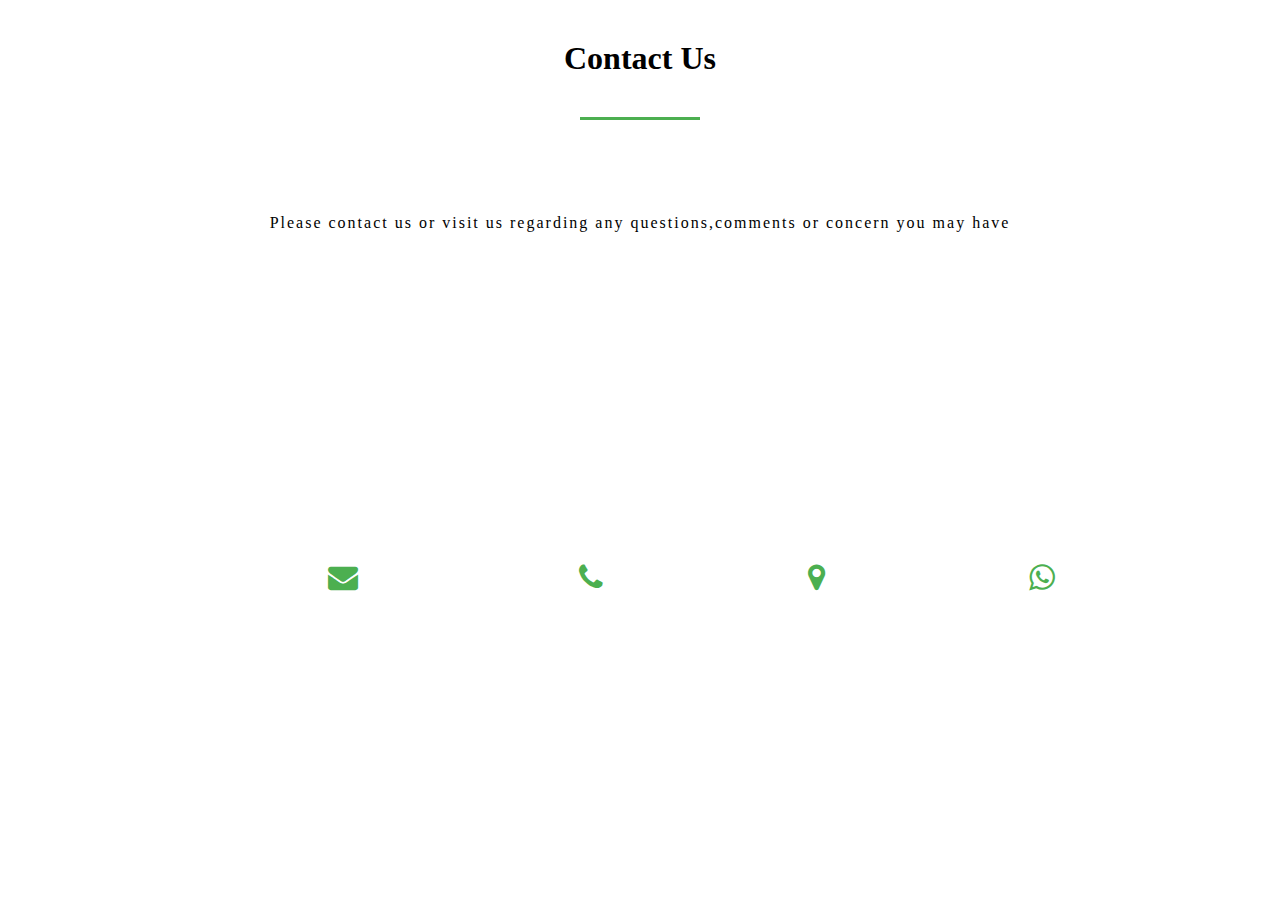
<file: Dcontact.html>
<html>
<head>
<title> social buttons</title>
<link rel="stylesheet" href="cs.css">

</head>
<body>
<div class="contact-section">

<h1> Contact Us </h1>
<div class="border"></div>

<br>
<br>
<br>
<p> Please contact us or visit us regarding any questions,comments or concern you may have </p>
<div class="contact-info">
<div class="card" href=" "> <i class="card-icon fa fa-envelope" aria-hidden="true"></i>
<p> networkthedream@gmail.com </p>
 </div>

<div class="card" href=" "> <i class="card-icon fa fa-phone" aria-hidden="true"></i>
<p> +919365620077 </p>
 </div>
 

<div class="card" href=" "> <i class="card-icon fa fa-map-marker" aria-hidden="true"></i>

<p> GHY, Maligaon, 781011 </p>
 </div>

<div class="card" href="">  <i class="card-icon fa fa-whatsapp" aria-hidden="true"></i>
<p> +919365620077 </p>
 </div>
 

</div>
</file>
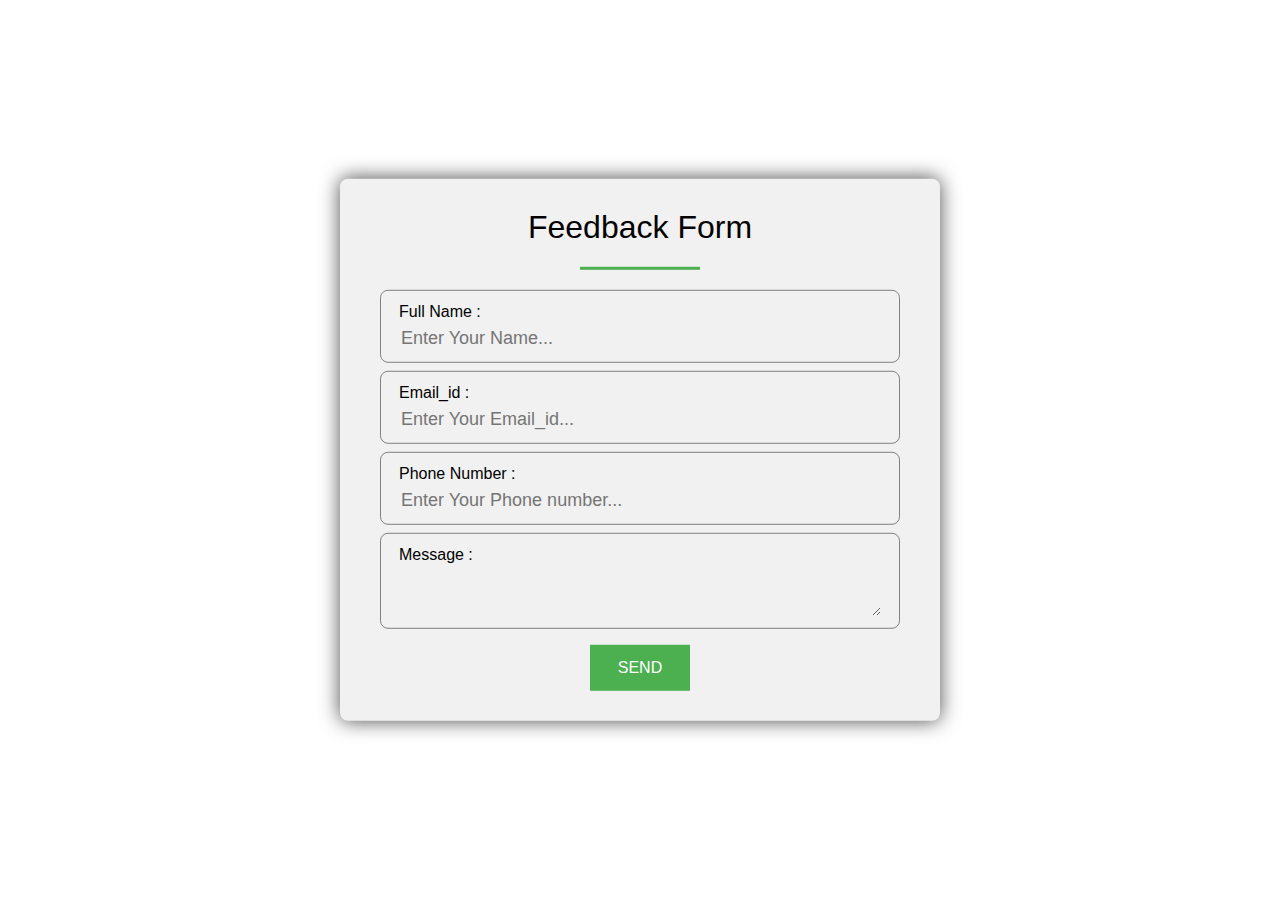
<file: Dfeed.html>
<html>
<head>
<title> Feedback form </title>
<link rel="stylesheet" href="Dfeed.css">
</head>
<body>
<div class=" feed">
<h1> Feedback Form </h1>
<div class="border"></div>
<div class=" txtb">
<label> Full Name : </label>
<input type="text" placeholder="Enter Your Name...">
</div>

<div class=" txtb">
<label> Email_id : </label>
<input type="email" placeholder="Enter Your Email_id...">
</div>


<div class=" txtb">
<label> Phone Number : </label>
<input type="text" placeholder="Enter Your Phone number...">
</div>

<div class=" txtb">
<label> Message : </label>
<textarea>  </textarea>
</div>

<a class="btn"> Send </a>





</body>
</html>
</file>
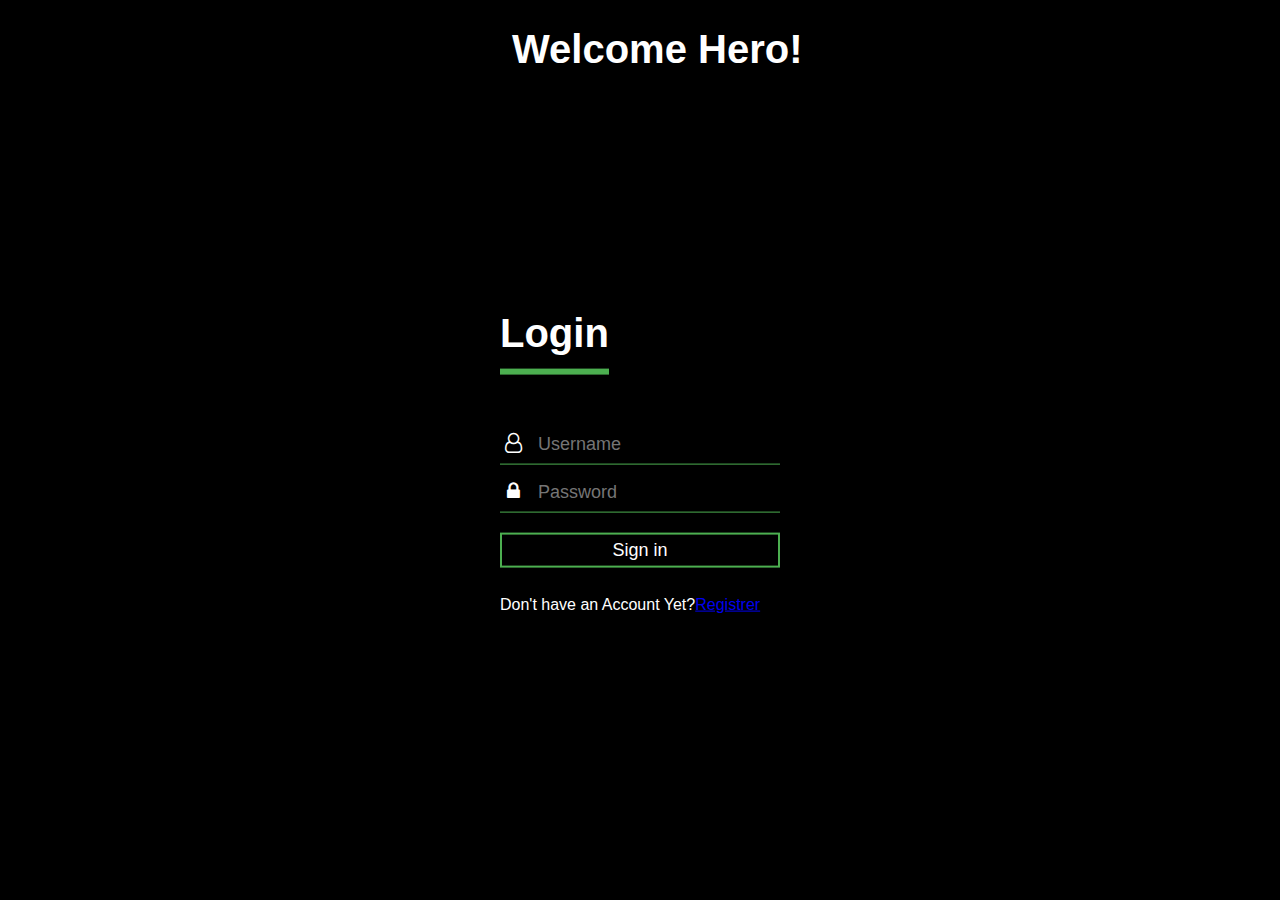
<file: Dlogin File.html>
<html>
<head>
<title> login form </title>
<link rel="stylesheet" href="Dlogin File.css">
<body>
<h1 class="hd"> Welcome Hero! </h1>
<div class="login-box">
<h1>Login</h1>
<div class="textbox">
<i class="fa fa-user-o" aria-hidden="true"></i>

<input type="text" placeholder="Username">
</div>
<div class="textbox">
<i class="fa fa-lock" aria-hidden="true"></i>

<input type="password" placeholder="Password">
</div>
<input class="btn" type="button" value="Sign in">
<p> Don't have an Account Yet?<a href="donor reg.html">Registrer</a></p>

</body>
</html>
</file>
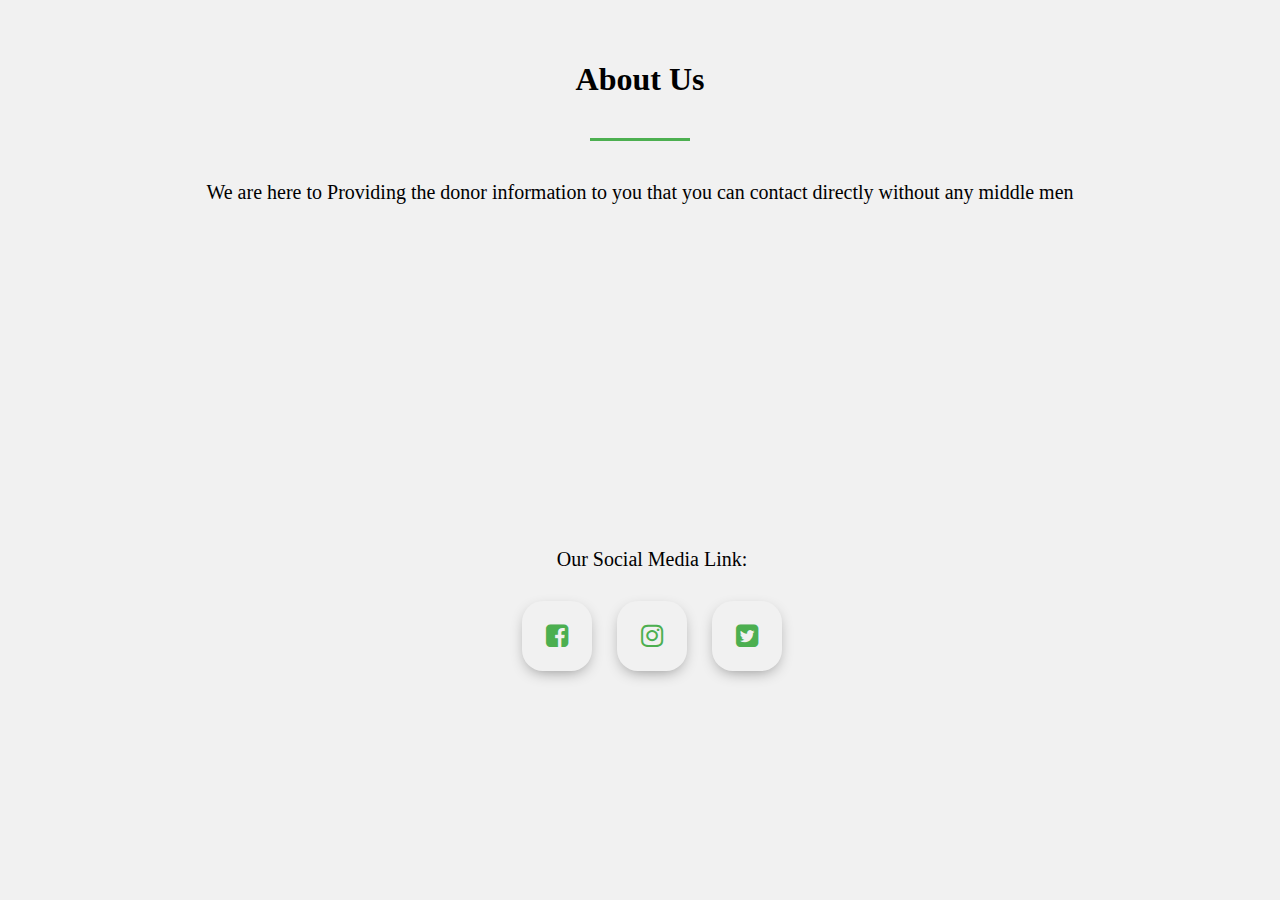
<file: dreamAbout.html>
<html>
<head>
<title> about us</title>
<link rel="stylesheet" href="Dabout.css">

</head>
<body>
<div class="about-section">

<h1> About Us </h1>
<div class="border"></div>

<div class="about">
<p>
We are here to Providing the donor information to you that you can contact directly without any middle men<br>


<br>
</p>
<div class="s-m">
<p class=" lin" >Our Social Media Link: </p>
<a  class="btn" href="https://www.facebook.com/The-Dream-Network-101273651568660/"> <i class="fa fa-facebook-square" aria-hidden="true"></i> </a>
<a  class="btn" href="https://www.instagram.com/the_drnet/"> <i class="fa fa-instagram" aria-hidden="true"> </i> </a>
<a  class="btn" href="https://twitter.com/TheDreamNetwor1"> <i class="fa fa-twitter-square" aria-hidden="true"></i> </a>

</div>
</file>
<file: Dfeed.css>
.body{
padding: 0;
margin: 0;
}
.feed{
	width: 85%;
	max-width: 600px;
	background: #f1f1f1;
	position: absolute;
	top: 50%;
	left: 50%;
	transform: translate(-50%, -50%);
	padding: 30px 40px;
	box-sizing: border-box;
	border-radius: 8px;
	text-align: center;
	box-shadow: 0 0 20px #000000b3;
	font-family: "montserrat", sans-serif;
}
.feed h1{
	margin-top: 0;
	font-weight: 200;
}
.border{
	width: 120px;
	height: 3px;
	background: #4caf50;
	margin: 20px auto;
}
.txtb{
	border: 1px solid gray;
	padding: 12px 18px;
	margin: 8px 0;
	border-radius: 8px;
	text-align: left;
}
.txtb lable{
	display: block;
	text-align: left-side;
	text-transform: uppercase;
	font-size: 13px;
}
.txtb input, .txtb textarea{
	width: 100%;
	border: none;
	background: none;
	outline: none;
	font-size: 18px;
	margin-top: 6px;
	
	
	
	
}
.btn{
	display: inline-block;
	background: #4caf50;
	padding: 14px 0;
	color: white;
	text-transform: uppercase;
	cursor: pointer;
	margin-top: 8px;
	width: 100px;
	
	
}
</file>
<file: cs.css>
@import "https://stackpath.bootstrapcdn.com/font-awesome/4.7.0/css/font-awesome.min.css";
*{
	margin: 0;
padding: 0;
font-family: "open sans" sans-serif;
box-sizing: border-box;
}
.body{
	position: absolute;
	background-color: black;
	min-height: 100vh;
	display: flex;
	align-items: center;
	justify-content: center;
}
.contact-section{
	width: 100%;
	
	
	padding: 40px 0;
}
.contact-section{
	text-align: center;
}
.contact-section p{
	letter-spacing: 2px;
	
	
}
.border{
	width: 120px;
	height: 3px;
	background: #4caf50;
	margin: 40px auto;
}
.contact-info{
	position: absolute;
	bottom: 22%;
	left: 5%;
	display: flex;
	width: 100%;
	max-width: 1200px;
	align-items: center;
	justify-content: center;
padding: 0 20px;
}
.card{
	background: #fff;
	margin: 0 10px;
padding: 0 20px;
width: calc( 33% -20px);
height: 200px;
display: flex;
flex-direction: column;
align-items: center;
	justify-content: center;
	color: #4caf50;
	cursor: pointer;
	
}
.card-icon{
	font-size: 30px;
	background: #fff;
	width: 60px;
	height: 60px;
	text-align: center;
	line-height: 60px |important;
	border-radius: 50%;
	transition: 0.3s linear;	
	
}
.card:hover .card-icon{
	background: none;
	color: #4caf50;
	transform: scale(1.6);
	
}
.card p {
	margin-top: 20px;
	font-weight: 300;
	letter-spacing: 2px;
	max-height: 0;
	opacity:0;
	transition: 0.3s linear;
	
}
.card:hover p{
	max-height: 40px;
	opacity: 1;
	
}
@media screen and(max-width: 800px){
	.contact-info{
		flex-direction: column;
	}
	.card{
		width: 100%;
		max-width: 300px;
		margin: 10px 0;
		
	}
}
</file>
<file: Dlogin File.css>
@import "https://stackpath.bootstrapcdn.com/font-awesome/4.7.0/css/font-awesome.min.css";
body{
margin: 0;
padding: 0;
font-family: sans-serif;
background-color: black;
}
.hd { position: absolute;
	font-size: 40px;
	color: white;
	left: 40%;
}


.login-box{
	width: 280px;
	position: absolute;
	top: 50%;
	left: 50%;
	transform: translate(-50%,-50%);
	color: white;
}
.login-box h1{
	float: left;
	font-size: 40px;
	border-bottom: 6px solid #4caf50;
	margin-bottom: 50px;
	padding: 13px 0;
	
	
}
.textbox{
	width: 100%;
	overflow:hidden;
	font-size: 20px;
	padding: 8px 0;
	margin: 8px 0;
	border-bottom: 1px solid #4caf50;
	
}
.textbox i{
	width: 26px;
	float: left;
	text-align: center;
	
}
.textbox input{
	border: none;
	outline: none;
	background: none;
	color: white;
	font-size: 18px;
	width: 80%;
	float: left;
	margin: 0 10px;
}
.btn{
	width: 100%;
	background: none;
	border: 2px solid #4caf50;
	color: white;
	padding: 5px;
	font-size: 18px;
	cursor: pointer;
	margin: 12px 0;
}
</file>
<file: Dabout.css>
@import "https://stackpath.bootstrapcdn.com/font-awesome/4.7.0/css/font-awesome.min.css";
body{
	padding: 0;
	margin: 0;
	background-color: #f1f1f1;
font-family: "open sans" sans-serif;
	
}
.s-m{
	position: absolute;
	bottom: 15%;
	left: 40%;
	transform:translateY(-50%);
text-align: center;

}
.btn{
	display: inline-block;
	width: 70px;
	height: 70px;
	background: #f1f1f1;
	margin: 10px;
	border-radius: 30%;
	box-shadow: 0 5px 15px -5px #00000070;
	color: #4caf50;
	overflow: hidden;
	position: relative;
	
}
.btn i{
	line-height: 70px;
	font-size: 26px;
	transition: 0.1s linear;
	
}
.btn:hover i{
	transform: scale(1.3);
	color: #f1f1f1;
	
	
}
.btn::before{
	content: " ";
	position: absolute;
	width: 120%;
	height: 120%;
	background: #4caf50;
	transform: rotate(45deg);
	left: -110%;
	top: 90%;
	
}
.btn:hover::before{
	animation: aaa 0.7s 1;
	top: -10%;
	left: -10%;
}
@keyframes aaa{
	0%{
		left: -110%;
	top: 90%;
	}
	50%{
		left: 10%;
	top: -30%;
	}
	100%{
	left: -10%;
	top: -10%;	
	}
}
.about-section{
	width: 100%;
	
	
	padding: 40px 0;
}
.about-section{
	text-align: center;
}
.border{
	width: 100px;
	height: 3px;
	background: #4caf50;
	margin: 40px auto;
}
.about{
	font-size: 20px;

}
</file>
